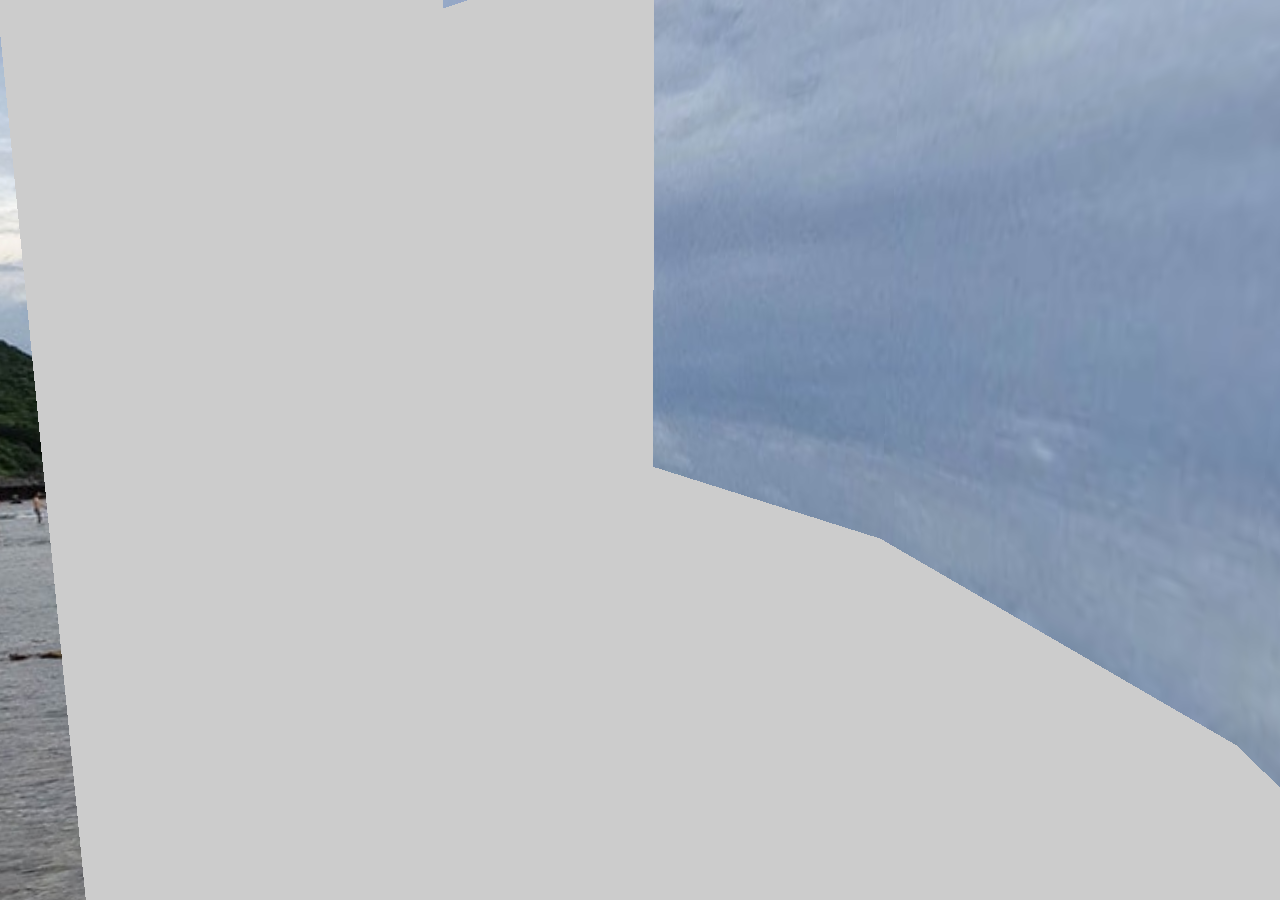
<file: andy/index.html>
<!DOCTYPE html>
<html>
<head>
<title>原來h5是指html5</title>
<meta charset="UTF-8">
<meta lang="tw">
<meta http-equiv="X-UA-Compatible" content="IE=edge,chrome=1">
<meta name="viewport" content="width=640,user-scalable=no">
<meta name="description" content="原來h5是指html5"/>
<meta name="keywords" content="原來h5是指html5"/>
<meta name="copyright" content="design : Andy @ 2016"/>
<meta property="og:title" content="原來h5是指html5"/>
<meta property="og:type" content="website"/>    
<!-- <meta property="og:image" content="images/fbsc.jpg"/> -->
<meta property="og:site_name" content="原來h5是指html5"/>
<meta property="og:description" content="原來h5是指html5"/>
<link rel="shortcut icon" type="image/x-icon" href="favicon.ico"/>
<!---->
<script src="https://ajax.googleapis.com/ajax/libs/jquery/1.9.1/jquery.min.js"></script>
<!--css-->
<link rel="stylesheet" href="css/common.css"/>
<!--js-->
<script src="js/common.js"></script>
</head>
<body>
	<div class="wrapper">
		<div class="ballout">
			<div class="balloutin">
				<div class="ball">
					<div class="bg">
						<div class="i i1"></div>
						<div class="i i2"></div>
						<div class="i i3"></div>
						<div class="i i4"></div>
						<div class="i i5"></div>
						<div class="i i6"></div>
						<div class="i i7"></div>
						<div class="i i8"></div>
						<div class="i i9"></div>
						<div class="i i10"></div>
						<div class="i i11"></div>
						<div class="i i12"></div>
						<div class="i i13"></div>
						<div class="i i14"></div>
						<div class="i i15"></div>
						<div class="i i16"></div>
						<div class="i i17"></div>
						<div class="i i18"></div>
						<div class="i i19"></div>
						<div class="i i20"></div>
					</div>
				</div>
			</div>
		</div>
	</div>
</body>
</html>
</file>
<file: andy/css/common.css>
﻿@font-face{font-family:'Noto Sans TC';font-style:normal;font-weight:500;src:url("//fonts.gstatic.com/ea/notosanstc/v1/NotoSansTC-Medium.woff2") format("woff2"),url("//fonts.gstatic.com/ea/notosanstc/v1/NotoSansTC-Medium.woff") format("woff"),url("//fonts.gstatic.com/ea/notosanstc/v1/NotoSansTC-Medium.otf") format("opentype")}body,div,dl,dt,dd,ul,ol,li,h1,h2,h3,h4,h5,h6,pre,form,fieldset,input,textarea,p,blockquote,th,td{margin:0;padding:0}table{border-collapse:collapse;border-spacing:0}fieldset,img{border:0}address,caption,cite,code,dfn,em,strong,th,var{font-style:normal;font-weight:normal}ol,ul{list-style:none}caption,th{text-align:left}q:before,q:after{content:''}abbr,acronym{border:0}html,body{height:100%}input{background:transparent;border:none}input:focus,input:focus{outline:none !important}body{background:#ffffff;font-family:'微軟正黑體',Arial;font-size:12px}a{outline:none;hlbr:expression(this.onFocus=this.blur());text-decoration:none}.clear{clear:both}img{vertical-align:top}.loading{position:fixed;width:100%;height:100%;top:0;left:0;margin-left:0;margin-top:0;z-index:99999;background-color:#241c1a}.loading span{position:absolute;width:150px;height:50px;top:50%;left:50%;-moz-transform:translate(-50%, -50%);-ms-transform:translate(-50%, -50%);-webkit-transform:translate(-50%, -50%);transform:translate(-50%, -50%);font-size:21px;line-height:50px;font-weight:normal;font-family:Arial,"微軟正黑體";color:#898584;text-align:center}.wrapper{position:absolute;width:100%;height:100%;top:0;left:0;margin-left:0;margin-top:0;background-color:#ccc;perspective:986px;transform-style:flat;transform-origin:50% 50% 0px;overflow:hidden}.wrapper .ballout{position:absolute;-moz-transform:translate3d(-50%, -50%, 0px) translate3d(320px, 570px, 986px) rotateX(0deg) rotateY(0deg) rotateZ(0deg) scale3d(1, 1, 1);-ms-transform:translate3d(-50%, -50%, 0px) translate3d(320px, 570px, 986px) rotateX(0deg) rotateY(0deg) rotateZ(0deg) scale3d(1, 1, 1);-webkit-transform:translate3d(-50%, -50%, 0px) translate3d(320px, 570px, 986px) rotateX(0deg) rotateY(0deg) rotateZ(0deg) scale3d(1, 1, 1);transform:translate3d(-50%, -50%, 0px) translate3d(320px, 570px, 986px) rotateX(0deg) rotateY(0deg) rotateZ(0deg) scale3d(1, 1, 1);transform-style:preserve-3d}.wrapper .ballout .balloutin{position:absolute;-moz-transform:translate3d(-50%, -50%, 0px) translate3d(0px, 0px, 0px) rotateX(0deg) rotateY(0deg) rotateZ(0deg) scale3d(1, 1, 1);-ms-transform:translate3d(-50%, -50%, 0px) translate3d(0px, 0px, 0px) rotateX(0deg) rotateY(0deg) rotateZ(0deg) scale3d(1, 1, 1);-webkit-transform:translate3d(-50%, -50%, 0px) translate3d(0px, 0px, 0px) rotateX(0deg) rotateY(0deg) rotateZ(0deg) scale3d(1, 1, 1);transform:translate3d(-50%, -50%, 0px) translate3d(0px, 0px, 0px) rotateX(0deg) rotateY(0deg) rotateZ(0deg) scale3d(1, 1, 1);transform-style:preserve-3d}.wrapper .ballout .balloutin .ball{position:absolute;-moz-transform:translate3d(-50%, -50%, 0px) translate3d(0px, 0px, -150px) rotateX(0deg) rotateY(0deg) rotateZ(0deg) scale3d(1, 1, 1);-ms-transform:translate3d(-50%, -50%, 0px) translate3d(0px, 0px, -150px) rotateX(0deg) rotateY(0deg) rotateZ(0deg) scale3d(1, 1, 1);-webkit-transform:translate3d(-50%, -50%, 0px) translate3d(0px, 0px, -150px) rotateX(0deg) rotateY(0deg) rotateZ(0deg) scale3d(1, 1, 1);transform:translate3d(-50%, -50%, 0px) translate3d(0px, 0px, -150px) rotateX(0deg) rotateY(0deg) rotateZ(0deg) scale3d(1, 1, 1);transform-style:preserve-3d;transform-origin:50% 50% 0px}.wrapper .ballout .balloutin .ball .bg{position:absolute;-moz-transform:translate3d(-50%, -50%, 0px) translate3d(0px, 0px, 0px) rotateX(-9.24deg) rotateY(-115.3deg) rotateZ(0deg) scale3d(1, 1, 1);-ms-transform:translate3d(-50%, -50%, 0px) translate3d(0px, 0px, 0px) rotateX(-9.24deg) rotateY(-115.3deg) rotateZ(0deg) scale3d(1, 1, 1);-webkit-transform:translate3d(-50%, -50%, 0px) translate3d(0px, 0px, 0px) rotateX(-9.24deg) rotateY(-115.3deg) rotateZ(0deg) scale3d(1, 1, 1);transform:translate3d(-50%, -50%, 0px) translate3d(0px, 0px, 0px) rotateX(-9.24deg) rotateY(-115.3deg) rotateZ(0deg) scale3d(1, 1, 1);transform-style:preserve-3d;transform-origin:50% 50% 0px}.wrapper .ballout .balloutin .ball .bg .i{background-image:url(../images/1.jpg);background-repeat:no-repeat;position:absolute;width:129px;height:1170px;backface-visibility:hidden;transform-style:preserve-3d;transform-origin:50% 50% 0px}.wrapper .ballout .balloutin .ball .bg .i1{-moz-transform:translate3d(-50%, -50%, 0px) translate3d(0px, 0px, 406px) rotateX(0deg) rotateY(180deg) rotateZ(0deg) scale3d(1, 1, 1);-ms-transform:translate3d(-50%, -50%, 0px) translate3d(0px, 0px, 406px) rotateX(0deg) rotateY(180deg) rotateZ(0deg) scale3d(1, 1, 1);-webkit-transform:translate3d(-50%, -50%, 0px) translate3d(0px, 0px, 406px) rotateX(0deg) rotateY(180deg) rotateZ(0deg) scale3d(1, 1, 1);transform:translate3d(-50%, -50%, 0px) translate3d(0px, 0px, 406px) rotateX(0deg) rotateY(180deg) rotateZ(0deg) scale3d(1, 1, 1);background-position:0 0}.wrapper .ballout .balloutin .ball .bg .i2{-moz-transform:translate3d(-50%, -50%, 0px) translate3d(-125.46px, 0px, 386.13px) rotateX(0deg) rotateY(162deg) rotateZ(0deg) scale3d(1, 1, 1);-ms-transform:translate3d(-50%, -50%, 0px) translate3d(-125.46px, 0px, 386.13px) rotateX(0deg) rotateY(162deg) rotateZ(0deg) scale3d(1, 1, 1);-webkit-transform:translate3d(-50%, -50%, 0px) translate3d(-125.46px, 0px, 386.13px) rotateX(0deg) rotateY(162deg) rotateZ(0deg) scale3d(1, 1, 1);transform:translate3d(-50%, -50%, 0px) translate3d(-125.46px, 0px, 386.13px) rotateX(0deg) rotateY(162deg) rotateZ(0deg) scale3d(1, 1, 1);background-position:-129px 0}.wrapper .ballout .balloutin .ball .bg .i3{-moz-transform:translate3d(-50%, -50%, 0px) translate3d(-238.64px, 0px, 328.46px) rotateX(0deg) rotateY(144deg) rotateZ(0deg) scale3d(1, 1, 1);-ms-transform:translate3d(-50%, -50%, 0px) translate3d(-238.64px, 0px, 328.46px) rotateX(0deg) rotateY(144deg) rotateZ(0deg) scale3d(1, 1, 1);-webkit-transform:translate3d(-50%, -50%, 0px) translate3d(-238.64px, 0px, 328.46px) rotateX(0deg) rotateY(144deg) rotateZ(0deg) scale3d(1, 1, 1);transform:translate3d(-50%, -50%, 0px) translate3d(-238.64px, 0px, 328.46px) rotateX(0deg) rotateY(144deg) rotateZ(0deg) scale3d(1, 1, 1);background-position:-258px 0}.wrapper .ballout .balloutin .ball .bg .i4{-moz-transform:translate3d(-50%, -50%, 0px) translate3d(-328.46px, 0px, 238.64px) rotateX(0deg) rotateY(126deg) rotateZ(0deg) scale3d(1, 1, 1);-ms-transform:translate3d(-50%, -50%, 0px) translate3d(-328.46px, 0px, 238.64px) rotateX(0deg) rotateY(126deg) rotateZ(0deg) scale3d(1, 1, 1);-webkit-transform:translate3d(-50%, -50%, 0px) translate3d(-328.46px, 0px, 238.64px) rotateX(0deg) rotateY(126deg) rotateZ(0deg) scale3d(1, 1, 1);transform:translate3d(-50%, -50%, 0px) translate3d(-328.46px, 0px, 238.64px) rotateX(0deg) rotateY(126deg) rotateZ(0deg) scale3d(1, 1, 1);background-position:-387px 0}.wrapper .ballout .balloutin .ball .bg .i5{-moz-transform:translate3d(-50%, -50%, 0px) translate3d(-386.13px, 0px, 125.46px) rotateX(0deg) rotateY(108deg) rotateZ(0deg) scale3d(1, 1, 1);-ms-transform:translate3d(-50%, -50%, 0px) translate3d(-386.13px, 0px, 125.46px) rotateX(0deg) rotateY(108deg) rotateZ(0deg) scale3d(1, 1, 1);-webkit-transform:translate3d(-50%, -50%, 0px) translate3d(-386.13px, 0px, 125.46px) rotateX(0deg) rotateY(108deg) rotateZ(0deg) scale3d(1, 1, 1);transform:translate3d(-50%, -50%, 0px) translate3d(-386.13px, 0px, 125.46px) rotateX(0deg) rotateY(108deg) rotateZ(0deg) scale3d(1, 1, 1);background-position:-516px 0}.wrapper .ballout .balloutin .ball .bg .i6{-moz-transform:translate3d(-50%, -50%, 0px) translate3d(-406px, 0px, 0px) rotateX(0deg) rotateY(90deg) rotateZ(0deg) scale3d(1, 1, 1);-ms-transform:translate3d(-50%, -50%, 0px) translate3d(-406px, 0px, 0px) rotateX(0deg) rotateY(90deg) rotateZ(0deg) scale3d(1, 1, 1);-webkit-transform:translate3d(-50%, -50%, 0px) translate3d(-406px, 0px, 0px) rotateX(0deg) rotateY(90deg) rotateZ(0deg) scale3d(1, 1, 1);transform:translate3d(-50%, -50%, 0px) translate3d(-406px, 0px, 0px) rotateX(0deg) rotateY(90deg) rotateZ(0deg) scale3d(1, 1, 1);background-position:-645px 0}.wrapper .ballout .balloutin .ball .bg .i7{-moz-transform:translate3d(-50%, -50%, 0px) translate3d(-386.13px, 0px, -125.46px) rotateX(0deg) rotateY(72deg) rotateZ(0deg) scale3d(1, 1, 1);-ms-transform:translate3d(-50%, -50%, 0px) translate3d(-386.13px, 0px, -125.46px) rotateX(0deg) rotateY(72deg) rotateZ(0deg) scale3d(1, 1, 1);-webkit-transform:translate3d(-50%, -50%, 0px) translate3d(-386.13px, 0px, -125.46px) rotateX(0deg) rotateY(72deg) rotateZ(0deg) scale3d(1, 1, 1);transform:translate3d(-50%, -50%, 0px) translate3d(-386.13px, 0px, -125.46px) rotateX(0deg) rotateY(72deg) rotateZ(0deg) scale3d(1, 1, 1);background-position:-774px 0}.wrapper .ballout .balloutin .ball .bg .i8{-moz-transform:translate3d(-50%, -50%, 0px) translate3d(-328.46px, 0px, -238.64px) rotateX(0deg) rotateY(54deg) rotateZ(0deg) scale3d(1, 1, 1);-ms-transform:translate3d(-50%, -50%, 0px) translate3d(-328.46px, 0px, -238.64px) rotateX(0deg) rotateY(54deg) rotateZ(0deg) scale3d(1, 1, 1);-webkit-transform:translate3d(-50%, -50%, 0px) translate3d(-328.46px, 0px, -238.64px) rotateX(0deg) rotateY(54deg) rotateZ(0deg) scale3d(1, 1, 1);transform:translate3d(-50%, -50%, 0px) translate3d(-328.46px, 0px, -238.64px) rotateX(0deg) rotateY(54deg) rotateZ(0deg) scale3d(1, 1, 1);background-position:-903px 0}.wrapper .ballout .balloutin .ball .bg .i9{-moz-transform:translate3d(-50%, -50%, 0px) translate3d(-238.64px, 0px, -328.46px) rotateX(0deg) rotateY(36deg) rotateZ(0deg) scale3d(1, 1, 1);-ms-transform:translate3d(-50%, -50%, 0px) translate3d(-238.64px, 0px, -328.46px) rotateX(0deg) rotateY(36deg) rotateZ(0deg) scale3d(1, 1, 1);-webkit-transform:translate3d(-50%, -50%, 0px) translate3d(-238.64px, 0px, -328.46px) rotateX(0deg) rotateY(36deg) rotateZ(0deg) scale3d(1, 1, 1);transform:translate3d(-50%, -50%, 0px) translate3d(-238.64px, 0px, -328.46px) rotateX(0deg) rotateY(36deg) rotateZ(0deg) scale3d(1, 1, 1);background-position:-1032px 0}.wrapper .ballout .balloutin .ball .bg .i10{-moz-transform:translate3d(-50%, -50%, 0px) translate3d(-125.46px, 0px, -386.13px) rotateX(0deg) rotateY(18deg) rotateZ(0deg) scale3d(1, 1, 1);-ms-transform:translate3d(-50%, -50%, 0px) translate3d(-125.46px, 0px, -386.13px) rotateX(0deg) rotateY(18deg) rotateZ(0deg) scale3d(1, 1, 1);-webkit-transform:translate3d(-50%, -50%, 0px) translate3d(-125.46px, 0px, -386.13px) rotateX(0deg) rotateY(18deg) rotateZ(0deg) scale3d(1, 1, 1);transform:translate3d(-50%, -50%, 0px) translate3d(-125.46px, 0px, -386.13px) rotateX(0deg) rotateY(18deg) rotateZ(0deg) scale3d(1, 1, 1);background-position:-1161px 0}.wrapper .ballout .balloutin .ball .bg .i11{-moz-transform:translate3d(-50%, -50%, 0px) translate3d(0px, 0px, -406px) rotateX(0deg) rotateY(0deg) rotateZ(0deg) scale3d(1, 1, 1);-ms-transform:translate3d(-50%, -50%, 0px) translate3d(0px, 0px, -406px) rotateX(0deg) rotateY(0deg) rotateZ(0deg) scale3d(1, 1, 1);-webkit-transform:translate3d(-50%, -50%, 0px) translate3d(0px, 0px, -406px) rotateX(0deg) rotateY(0deg) rotateZ(0deg) scale3d(1, 1, 1);transform:translate3d(-50%, -50%, 0px) translate3d(0px, 0px, -406px) rotateX(0deg) rotateY(0deg) rotateZ(0deg) scale3d(1, 1, 1);background-position:-1290px 0}.wrapper .ballout .balloutin .ball .bg .i12{-moz-transform:translate3d(-50%, -50%, 0px) translate3d(125.46px, 0px, -386.13px) rotateX(0deg) rotateY(-18deg) rotateZ(0deg) scale3d(1, 1, 1);-ms-transform:translate3d(-50%, -50%, 0px) translate3d(125.46px, 0px, -386.13px) rotateX(0deg) rotateY(-18deg) rotateZ(0deg) scale3d(1, 1, 1);-webkit-transform:translate3d(-50%, -50%, 0px) translate3d(125.46px, 0px, -386.13px) rotateX(0deg) rotateY(-18deg) rotateZ(0deg) scale3d(1, 1, 1);transform:translate3d(-50%, -50%, 0px) translate3d(125.46px, 0px, -386.13px) rotateX(0deg) rotateY(-18deg) rotateZ(0deg) scale3d(1, 1, 1);background-position:-1419px 0}.wrapper .ballout .balloutin .ball .bg .i13{-moz-transform:translate3d(-50%, -50%, 0px) translate3d(238.64px, 0px, -328.46px) rotateX(0deg) rotateY(-36deg) rotateZ(0deg) scale3d(1, 1, 1);-ms-transform:translate3d(-50%, -50%, 0px) translate3d(238.64px, 0px, -328.46px) rotateX(0deg) rotateY(-36deg) rotateZ(0deg) scale3d(1, 1, 1);-webkit-transform:translate3d(-50%, -50%, 0px) translate3d(238.64px, 0px, -328.46px) rotateX(0deg) rotateY(-36deg) rotateZ(0deg) scale3d(1, 1, 1);transform:translate3d(-50%, -50%, 0px) translate3d(238.64px, 0px, -328.46px) rotateX(0deg) rotateY(-36deg) rotateZ(0deg) scale3d(1, 1, 1);background-position:-1548px 0}.wrapper .ballout .balloutin .ball .bg .i14{-moz-transform:translate3d(-50%, -50%, 0px) translate3d(328.46px, 0px, -238.64px) rotateX(0deg) rotateY(-54deg) rotateZ(0deg) scale3d(1, 1, 1);-ms-transform:translate3d(-50%, -50%, 0px) translate3d(328.46px, 0px, -238.64px) rotateX(0deg) rotateY(-54deg) rotateZ(0deg) scale3d(1, 1, 1);-webkit-transform:translate3d(-50%, -50%, 0px) translate3d(328.46px, 0px, -238.64px) rotateX(0deg) rotateY(-54deg) rotateZ(0deg) scale3d(1, 1, 1);transform:translate3d(-50%, -50%, 0px) translate3d(328.46px, 0px, -238.64px) rotateX(0deg) rotateY(-54deg) rotateZ(0deg) scale3d(1, 1, 1);background-position:-1677px 0}.wrapper .ballout .balloutin .ball .bg .i15{-moz-transform:translate3d(-50%, -50%, 0px) translate3d(386.13px, 0px, -125.46px) rotateX(0deg) rotateY(-72deg) rotateZ(0deg) scale3d(1, 1, 1);-ms-transform:translate3d(-50%, -50%, 0px) translate3d(386.13px, 0px, -125.46px) rotateX(0deg) rotateY(-72deg) rotateZ(0deg) scale3d(1, 1, 1);-webkit-transform:translate3d(-50%, -50%, 0px) translate3d(386.13px, 0px, -125.46px) rotateX(0deg) rotateY(-72deg) rotateZ(0deg) scale3d(1, 1, 1);transform:translate3d(-50%, -50%, 0px) translate3d(386.13px, 0px, -125.46px) rotateX(0deg) rotateY(-72deg) rotateZ(0deg) scale3d(1, 1, 1);background-position:-1806px 0}.wrapper .ballout .balloutin .ball .bg .i16{-moz-transform:translate3d(-50%, -50%, 0px) translate3d(406px, 0px, 0px) rotateX(0deg) rotateY(-90deg) rotateZ(0deg) scale3d(1, 1, 1);-ms-transform:translate3d(-50%, -50%, 0px) translate3d(406px, 0px, 0px) rotateX(0deg) rotateY(-90deg) rotateZ(0deg) scale3d(1, 1, 1);-webkit-transform:translate3d(-50%, -50%, 0px) translate3d(406px, 0px, 0px) rotateX(0deg) rotateY(-90deg) rotateZ(0deg) scale3d(1, 1, 1);transform:translate3d(-50%, -50%, 0px) translate3d(406px, 0px, 0px) rotateX(0deg) rotateY(-90deg) rotateZ(0deg) scale3d(1, 1, 1);background-position:-1935px 0}.wrapper .ballout .balloutin .ball .bg .i17{-moz-transform:translate3d(-50%, -50%, 0px) translate3d(386.13px, 0px, 125.46px) rotateX(0deg) rotateY(-108deg) rotateZ(0deg) scale3d(1, 1, 1);-ms-transform:translate3d(-50%, -50%, 0px) translate3d(386.13px, 0px, 125.46px) rotateX(0deg) rotateY(-108deg) rotateZ(0deg) scale3d(1, 1, 1);-webkit-transform:translate3d(-50%, -50%, 0px) translate3d(386.13px, 0px, 125.46px) rotateX(0deg) rotateY(-108deg) rotateZ(0deg) scale3d(1, 1, 1);transform:translate3d(-50%, -50%, 0px) translate3d(386.13px, 0px, 125.46px) rotateX(0deg) rotateY(-108deg) rotateZ(0deg) scale3d(1, 1, 1);background-position:-2064px 0}.wrapper .ballout .balloutin .ball .bg .i18{-moz-transform:translate3d(-50%, -50%, 0px) translate3d(328.46px, 0px, 238.64px) rotateX(0deg) rotateY(-126deg) rotateZ(0deg) scale3d(1, 1, 1);-ms-transform:translate3d(-50%, -50%, 0px) translate3d(328.46px, 0px, 238.64px) rotateX(0deg) rotateY(-126deg) rotateZ(0deg) scale3d(1, 1, 1);-webkit-transform:translate3d(-50%, -50%, 0px) translate3d(328.46px, 0px, 238.64px) rotateX(0deg) rotateY(-126deg) rotateZ(0deg) scale3d(1, 1, 1);transform:translate3d(-50%, -50%, 0px) translate3d(328.46px, 0px, 238.64px) rotateX(0deg) rotateY(-126deg) rotateZ(0deg) scale3d(1, 1, 1);background-position:-2193px 0}.wrapper .ballout .balloutin .ball .bg .i19{-moz-transform:translate3d(-50%, -50%, 0px) translate3d(238.64px, 0px, 328.46px) rotateX(0deg) rotateY(-144deg) rotateZ(0deg) scale3d(1, 1, 1);-ms-transform:translate3d(-50%, -50%, 0px) translate3d(238.64px, 0px, 328.46px) rotateX(0deg) rotateY(-144deg) rotateZ(0deg) scale3d(1, 1, 1);-webkit-transform:translate3d(-50%, -50%, 0px) translate3d(238.64px, 0px, 328.46px) rotateX(0deg) rotateY(-144deg) rotateZ(0deg) scale3d(1, 1, 1);transform:translate3d(-50%, -50%, 0px) translate3d(238.64px, 0px, 328.46px) rotateX(0deg) rotateY(-144deg) rotateZ(0deg) scale3d(1, 1, 1);background-position:-2322px 0}.wrapper .ballout .balloutin .ball .bg .i20{-moz-transform:translate3d(-50%, -50%, 0px) translate3d(125.46px, 0px, 386.13px) rotateX(0deg) rotateY(-162deg) rotateZ(0deg) scale3d(1, 1, 1);-ms-transform:translate3d(-50%, -50%, 0px) translate3d(125.46px, 0px, 386.13px) rotateX(0deg) rotateY(-162deg) rotateZ(0deg) scale3d(1, 1, 1);-webkit-transform:translate3d(-50%, -50%, 0px) translate3d(125.46px, 0px, 386.13px) rotateX(0deg) rotateY(-162deg) rotateZ(0deg) scale3d(1, 1, 1);transform:translate3d(-50%, -50%, 0px) translate3d(125.46px, 0px, 386.13px) rotateX(0deg) rotateY(-162deg) rotateZ(0deg) scale3d(1, 1, 1);background-position:-2451px 0}
/*# sourceMappingURL=common.css.map */
</file>
